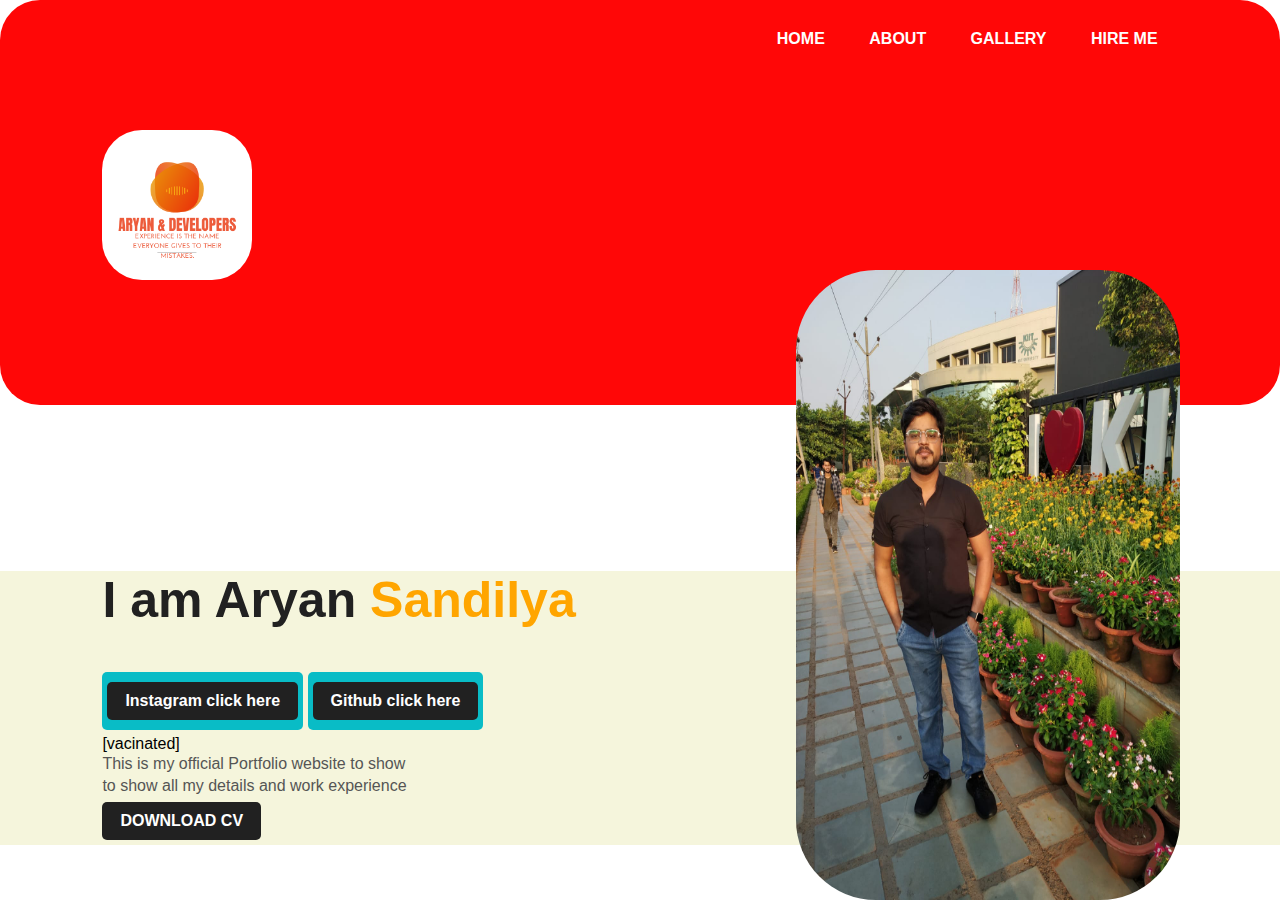
<file: index.html>
<!DOCTYPE html>
<html lang="en">

<head>
    <meta charset="UTF-8">
    <meta http-equiv="X-UA-Compatible" content="IE=edge">
    <meta name="viewport" content="width=device-width, initial-scale=1.0">
    <title>Portfolio</title>
    <link rel="stylesheet" href="styles.css">

</head>

<body>
    <div class="hero">
        <nav>
            <img src="lo.png" class="logo">
            <ul>
                <li><a href="index.html">HOME</a></li>
                <li><a href="about.html">ABOUT</a></li>
                <li><a href="gallery.html">GALLERY</a></li>
                <li><a href="hire.html">HIRE ME</a></li>
            </ul>

        </nav>
       
    </div>
    <div style="background-color: beige;">
        <div class="ima">
            <img src="me.png" class="gim">
        </div>
        <div class="betal">
            <h1>I am Aryan <span>Sandilya</span></h1>
            <br>
            <div class="insta"><a href="https://www.instagram.com/?hl=en">Instagram click here</a></div>
            <div class="gith"><a href="https://github.com/Aryansan1999">Github click here</a></div>
            <br>
            <div style="margin-left: calc();">[vacinated]</div>
            <p>This is my official Portfolio website to show
                <br>to show all my details and work experience
            </p>
            <a href="#">DOWNLOAD CV</a>
        </div>
    </div>
</body>

</html>
</file>
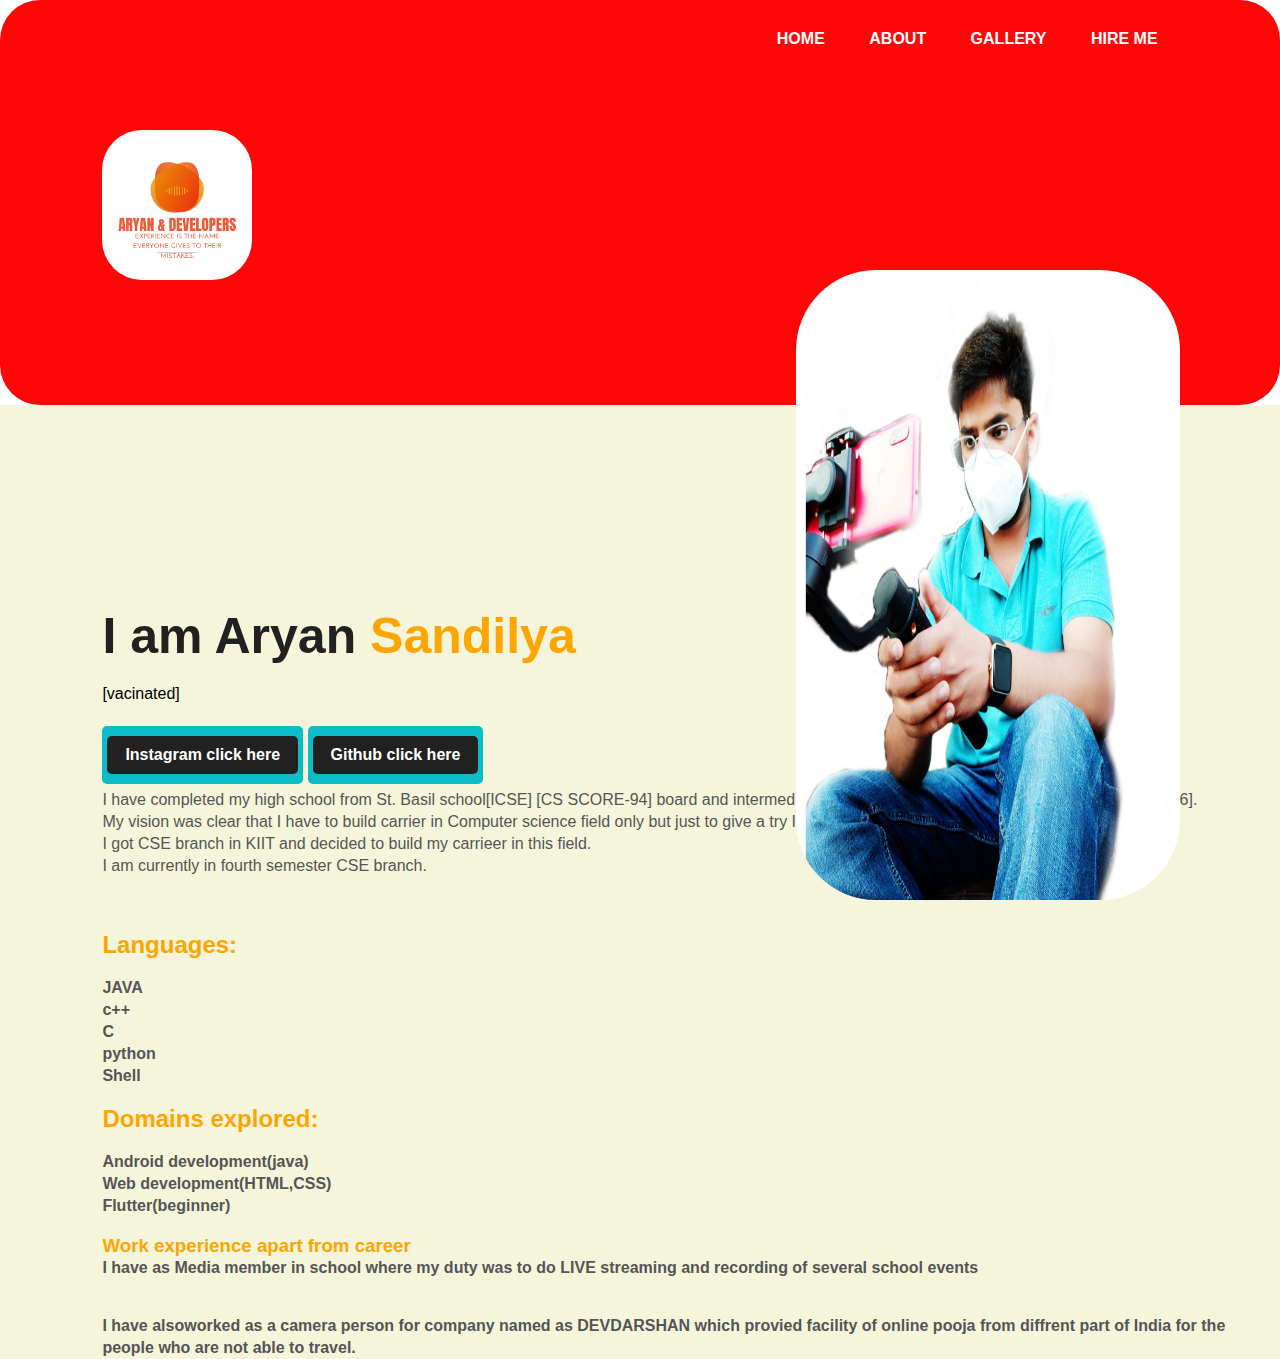
<file: about.html>
<!DOCTYPE html>
<html lang="en">

<head>
    <meta charset="UTF-8">
    <meta http-equiv="X-UA-Compatible" content="IE=edge">
    <meta name="viewport" content="width=device-width, initial-scale=1.0">
    <title>About-Aryan Sandilya</title>
    <link rel="stylesheet" href="styles.css">
</head>

<body>
    <div class="hero">
        <nav>
            <img src="lo.png" class="logo">
            <ul>
                <li><a href="index.html">HOME</a></li>
                <li><a href="about.html">ABOUT</a></li>
                <li><a href="gallery.html">GALLERY</a></li>
                <li><a href="hire.html">HIRE ME</a></li>
            </ul>

        </nav>
    </div>
    <div style="background-color: beige;">
        <div class="ima">
            <img src="gimbal.png" class="gim">
        </div>
        <br>
        <br>
        <div class="betal">
            <h1>I am Aryan <span>Sandilya</span></h1>
            <div style="margin-left: calc();">[vacinated]</div>
            <br>
            <div class="insta"><a href="https://www.instagram.com/?hl=en">Instagram click here</a></div>
            <div class="gith"><a href="https://github.com/Aryansan1999">Github click here</a></div>
            <br>
            <p>I have completed my high school from St. Basil school[ICSE] [CS SCORE-94] board and intermediate from J B
                Academy,Ayodhya[CBSE] [CS SCORE-96].
                <br>My vision was clear that I have to build carrier in Computer science field only but just to give a
                try I
                took one
                year drop to prepare myself for JEE.
                <br> I got CSE branch in KIIT and decided to build my carrieer in this field.
                <br>I am currently in fourth semester CSE branch.
            </p>
            <br>
            <br>
            <br>
            <h2 style="color: orange;">Languages:</h2>
            <br>
            <p style="font-weight: bold;">JAVA</p>
            <p style="font-weight: bold;">c++</p>
            <p style="font-weight: bold;">C</p>
            <p style="font-weight: bold;">python</p>
            <p style="font-weight: bold;">Shell</p>

            <br>
            <h2 style="color: orange;">Domains explored:</h2>
            <br>
            <p style="font-weight: bold;">Android development(java)</p>
            <p style="font-weight: bold;">Web development(HTML,CSS)</p>
            <p style="font-weight: bold;">Flutter(beginner)</p>

            <br>

            <h3 style="color: orange;">Work experience apart from career</h3>
            <p style="font-weight: bold;">I have as Media member in school where my duty was to do LIVE streaming and
                recording of several school events</p>
            <br>
            <br>
            <p style="font-weight: bold;">I have alsoworked as a camera person for company named as DEVDARSHAN which
                provied
                facility of online pooja from
                diffrent part of India for the people who are not able to travel.
            </p>
        </div>
    </div>
</body>

</html>
</file>
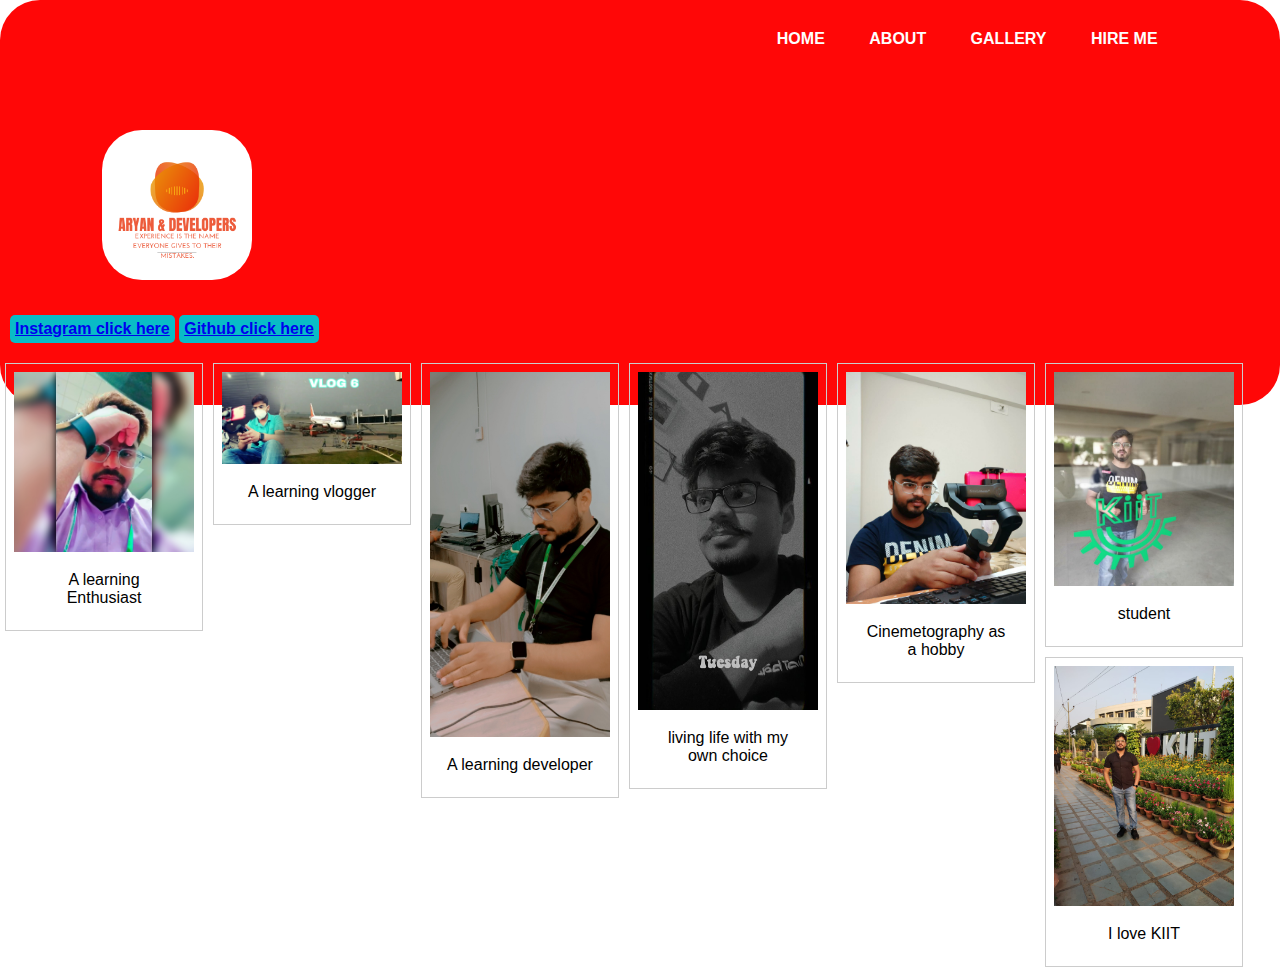
<file: gallery.html>
<!DOCTYPE html>
<html lang="en">

<head>
    <meta charset="UTF-8">
    <meta http-equiv="X-UA-Compatible" content="IE=edge">
    <meta name="viewport" content="width=device-width, initial-scale=1.0">
    <title>Portfolio</title>
    <link rel="stylesheet" href="styles.css">

</head>

<body>
    <div class="hero">
        <nav>
            <img src="lo.png" class="logo">
            <ul>
                <li><a href="index.html">HOME</a></li>
                <li><a href="about.html">ABOUT</a></li>
                <li><a href="gallery.html">GALLERY</a></li>
                <li><a href="hire.html">HIRE ME</a></li>
            </ul>
        </nav>
        <div class="pad">
        <div class="insta"><a href="https://www.instagram.com/?hl=en">Instagram click here</a></div>
        <div class="gith"><a href="https://github.com/Aryansan1999">Github click here</a></div>
    </div>
        <div class="gallery">

            <img src="me1.jpeg" alt="Cinque Terre" >

            <div class="desc">A learning Enthusiast</div>
        </div>

        <div class="gallery">

            <img src="me2.jpeg" alt="Forest" >

            <div class="desc">A learning vlogger</div>
        </div>


        <div class="gallery">

            <img src="me3.jpeg" alt="Northern Lights">

            <div class="desc">A learning developer</div>
        </div>

        <div class="gallery">

            <img src="me4.jpeg" alt="Mountains" >

            <div class="desc">living life with my own choice</div>
        </div>
        <div class="gallery">

            <img src="me5.jpeg" alt="Cinque Terre" >

            <div class="desc">Cinemetography as a hobby</div>
        </div>
        <div class="gallery">

            <img src="me6.jpeg" alt="Cinque Terre">

            <div class="desc">student</div>
        </div>
        <div class="gallery">

            <img src="me7.jpeg" alt="Cinque Terre">

            <div class="desc">I love KIIT</div>
        </div>
    </div>
</body>

</html>
</file>
<file: styles.css>
* {
    margin: 0;
    padding: 0;
    font-family: sans-serif;

}

.logo {
    height: 150px;
    width: 150px;
    border-radius: 40px;
    margin-top: 110px;

}

.hero {
    position: relative;
    width: 100%;
    height: 45vh;
    background: #ff0707;
    border-radius: 40px;

}

nav {
    display: flex;
    width: 84%;
    margin: auto;
    padding: 20px 0;
    align-items: calc();
    justify-content: space-between;
}

nav ul li {
    display: inline-block;

    margin: 10px 20px;
}

nav ul li a {
    text-decoration: none;
    color: rgb(254, 254, 254);
    font-weight: bold;
}

nav ul li a:hover {
    color: #fee501;
}

.betal {
    margin-left: 8%;
    margin-top: 13%;
}

.betal h1 {
    font-size: 50px;
    color: #212121;
    margin-bottom: 20px;

}

span {
    color: orange;
}

.betal p {
    color: #555;
    line-height: 22px;
}

.betal a {
    background: #212121;
    padding: 10px 18px;
    text-decoration: none;
    font-weight: bold;
    color: #fff;
    display: inline-block;
    margin: 5px 0px;
    border-radius: 5px;
}

.gim {
    width: 30%;
    height: 70%;
    position: absolute;
    bottom: 0;
    margin-top: 1000px;
    right: 100px;
    border-radius: 80px;
}

.img {
    margin-top: 150px;
}

div.gallery {
    margin: 5px;
    border: 1px solid #ccc;
    float: left;
    width: 180px;
}


.gallery img {
    width: 100%;
    height: auto;
}

.desc {
    padding: 15px;
    text-align: center;
}

.gallery {
    padding: 8px;
    transition: transform .2s;
    /* Animation */
    margin: 0 auto;
}

.gallery:hover {
    transform: scale(1.5);
    /* (150% zoom - Note: if the zoom is too large, it will go outside of the viewport) */
}

.round {
    border-radius: 40px;
}

.insta {

    background: #09bcc6;
    text-decoration: none;
    padding: 5px;
    font-weight: bold;
    color: #fff;
    display: inline-block;
    margin: 5px 0px;
    border-radius: 5px;
}

.gith {
    background: #09bcc6;

    text-decoration: none;
    padding: 5px;
    font-weight: bold;
    color: #fff;
    display: inline-block;
    margin: 5px 0px;
    border-radius: 5px;

}

.pad {
    padding: 10px;
}
</file>
